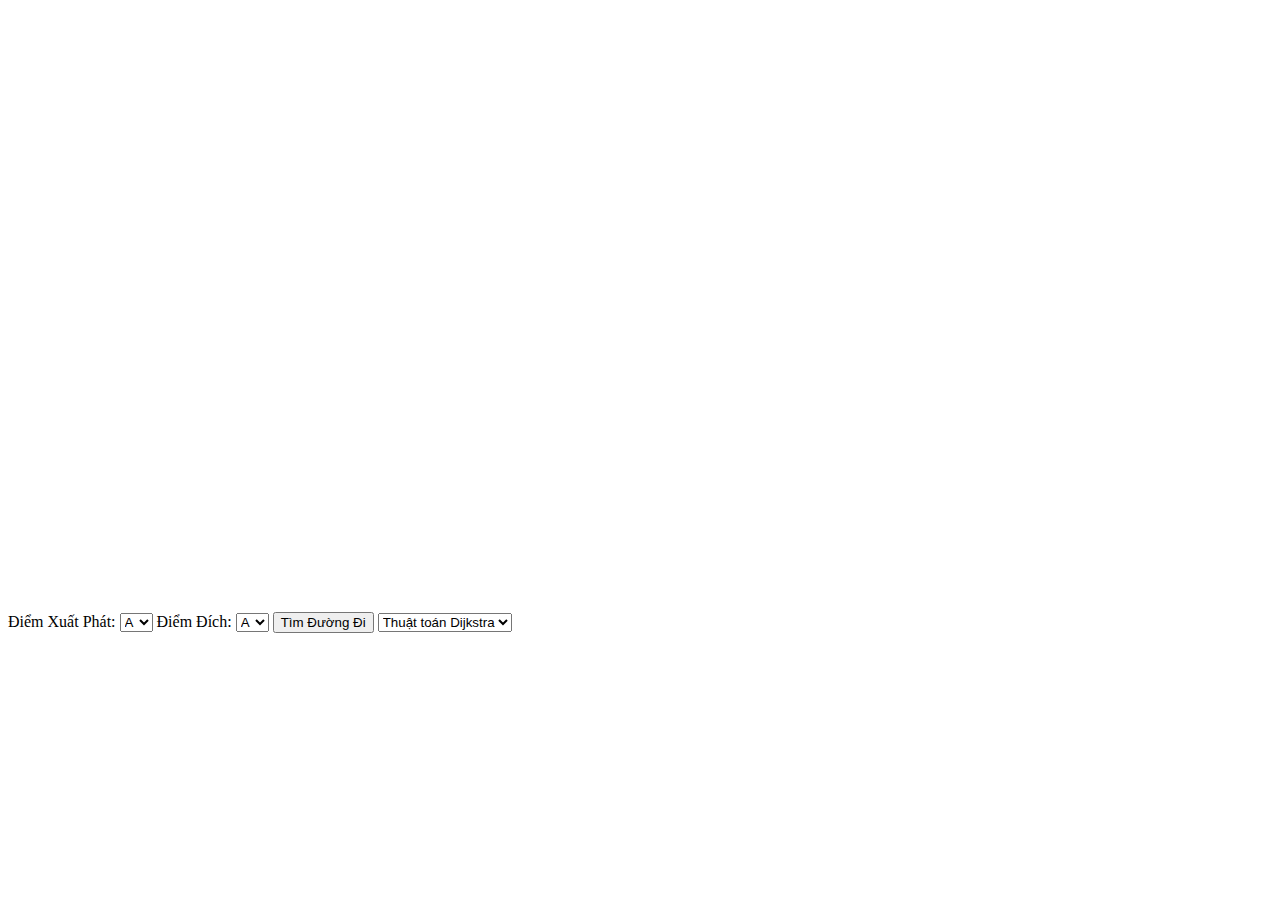
<file: demo.html>
<!DOCTYPE html>
<html lang="en">
<head>
    <meta charset="UTF-8">
    <meta name="viewport" content="width=device-width, initial-scale=1.0">
    <title>Đường Đi Ngắn Nhất</title>
    <script src="https://d3js.org/d3.v5.min.js"></script>
    <style>
        #graph {
            width: 700px;
            height: 600px;
        }
    </style>
</head>
<body>
    <div id="map">
        <svg id="graph"></svg>
        <div>
            <label for="startNode">Điểm Xuất Phát:</label>
            <select id="startNode"></select>
            <label for="endNode">Điểm Đích:</label>
            <select id="endNode"></select>
            <button onclick="findShortestPath()">Tìm Đường Đi</button>
            <select name="Chọn Giải thuật" id="methodSelection">
                <option value="Dijkstra">Thuật toán Dijkstra</option>
                <option value="BFS">Thuật toán BFS</option>
            </select>
        </div>
    </div>

    <script>
        let selectedMethod;
        class Graph {
            constructor() {
                this.nodes = [];
                this.edges = [];
            }

            addNode(node, x, y) {
                this.nodes.push({ node, x, y });
            }

            addEdge(node1, node2, weight) {
                this.edges.push({ node1, node2, weight});
                this.edges.push({ node1: node2, node2: node1, weight});
            }
        }

        const graph = new Graph();
        graph.addNode("A", 50, 50);
        graph.addNode("B", 300, 200);
        graph.addNode("C", 50, 400);
        graph.addNode("D", 200, 350);
        graph.addNode("E", 300, 80);
        graph.addNode("F", 400, 50);
        graph.addNode("G", 400, 400);

        graph.addEdge("A", "B", 1);
        graph.addEdge("A", "C", 3);
        graph.addEdge("B", "D", 1);
        graph.addEdge("C", "D", 1);
        graph.addEdge("B", "F", 2);
        graph.addEdge("B", "G", 5);
        graph.addEdge("C", "E", 2);
        graph.addEdge("E", "G", 7);
        graph.addEdge("F", "G", 6);
        graph.addEdge("D", "E", 4);
        

        const startNodeSelect = document.getElementById("startNode");
        const endNodeSelect = document.getElementById("endNode");
        graph.nodes.forEach(node => {
            const option = document.createElement("option");
            option.value = node.node;
            option.textContent = node.node;
            startNodeSelect.appendChild(option.cloneNode(true));
            endNodeSelect.appendChild(option);
        });

        const svg = d3.select("#graph");
        const radius = 10;

        svg.selectAll("circle")
            .data(graph.nodes)
            .enter().append("circle")
            .attr("cx", d => d.x)
            .attr("cy", d => d.y)
            .attr("r", radius)
            .attr("fill", "red");

        svg.selectAll("line")
            .data(graph.edges)
            .enter().append("line")
            .attr("x1", d => graph.nodes.find(n => n.node === d.node1).x)
            .attr("y1", d => graph.nodes.find(n => n.node === d.node1).y)
            .attr("x2", d => graph.nodes.find(n => n.node === d.node2).x)
            .attr("y2", d => graph.nodes.find(n => n.node === d.node2).y)
            .attr("stroke", d => d.color || "black");

        svg.selectAll("text.node-label")
            .data(graph.nodes)
            .enter().append("text")
            .attr("class", "node-label")
            .attr("x", d => d.x-5)
            .attr("y", d => d.y+5)
            .attr("font-size", "20px")
            .text(d => d.node);

        svg.selectAll("text.edge-weight")
            .data(graph.edges)
            .enter().append("text")
            .attr("class", "edge-weight")
            .attr("x", d => (graph.nodes.find(n => n.node === d.node1).x + graph.nodes.find(n => n.node === d.node2).x) / 2+5)
            .attr("y", d => (graph.nodes.find(n => n.node === d.node1).y + graph.nodes.find(n => n.node === d.node2).y) / 2+5)
            .text(d => d.weight);   

        function findShortestPath() {
            svg.selectAll("path").remove();    
            const startNode = startNodeSelect.value;
            const endNode = endNodeSelect.value;

            function dijkstra(graph, start, end) {
                const distances = {};
                const previousNodes = {};
                const queue = [];

                // Khởi tạo các giá trị ban đầu
                graph.nodes.forEach(node => {
                    distances[node.node] = Infinity;
                    previousNodes[node.node] = null;
                    queue.push(node.node);
                });

                distances[start] = 0;

                while (queue.length > 0) {
                    // Lấy node có khoảng cách ngắn nhất từ đỉnh đầu tiên trong hàng đợi
                    const current = queue.reduce((minNode, node) =>
                        distances[node] < distances[minNode] ? node : minNode
                    );

                    // Lấy index của node hiện tại trong hàng đợi
                    const currentIndex = queue.indexOf(current);
                    // Loại bỏ node hiện tại khỏi hàng đợi
                    queue.splice(currentIndex, 1);
                    // Duyệt qua các node kề của node hiện tại
                    graph.edges.filter(edge => edge.node1 === current || edge.node2 === current).forEach(edge => {
                            const neighbor = edge.node1 === current ? edge.node2 : edge.node1;
                            const totalDistance = distances[current] + edge.weight;

                            // Nếu khoảng cách tính được ngắn hơn khoảng cách hiện tại
                            if (totalDistance < distances[neighbor]) {
                                distances[neighbor] = totalDistance;
                                previousNodes[neighbor] = current;
                            }
                        });

                }

                // Xây dựng đường đi từ endNode đến startNode
                const path = [end];
                let current = end;
                while (current !== start) {
                    current = previousNodes[current];
                    path.unshift(current);
                }

                return path;
            }

            function bfs(graph, start, target) {
                const visited = new Set();
                const queue = [start];
                const parent = {};

                while (queue.length > 0) {
                    const current = queue.shift();
                    visited.add(current);

                    if (current === target) {
                        // Reconstruct the path from target to start
                        const path = [];
                        let node = target;
                        while (node !== start) {
                            path.unshift(node);
                            node = parent[node];
                        }
                        path.unshift(start);
                        return path;
                    }

                    const neighbors = graph.edges
                        .filter(edge => edge.node1 === current || edge.node2 === current)
                        .map(edge => (edge.node1 === current ? edge.node2 : edge.node1));

                    for (const neighbor of neighbors) {
                        if (!visited.has(neighbor)) {
                            queue.push(neighbor);
                            visited.add(neighbor);
                            parent[neighbor] = current;
                        }
                    }
                }

                // If no path is found
                return [];
            }


            let shortestPath;
            if (selectedMethod === 'Dijkstra') {
                shortestPath = dijkstra(graph, startNode, endNode);
            } else if (selectedMethod === 'BFS') {
                shortestPath = bfs(graph, startNode, endNode);
            }
            console.log(shortestPath)

            alert(`Đường đi ngắn nhất từ ${startNode} đến ${endNode} theo thuật toán ${selectedMethod} là: ${shortestPath.join(' -> ')}`);
            
            svg.append("path")
                .datum(shortestPath.map(nodeName => graph.nodes.find(node => node.node === nodeName)))
                .attr("d", d3.line()
                    .x(d => d.x)
                    .y(d => d.y)
                )
                .attr("stroke", "green")
                .attr("stroke-width", 3)
                .attr("fill", "none");
        }

        document.getElementById('methodSelection').addEventListener('input', function () {
            selectedMethod = this.value;
        });
    </script>
</body>
</html>
</file>
